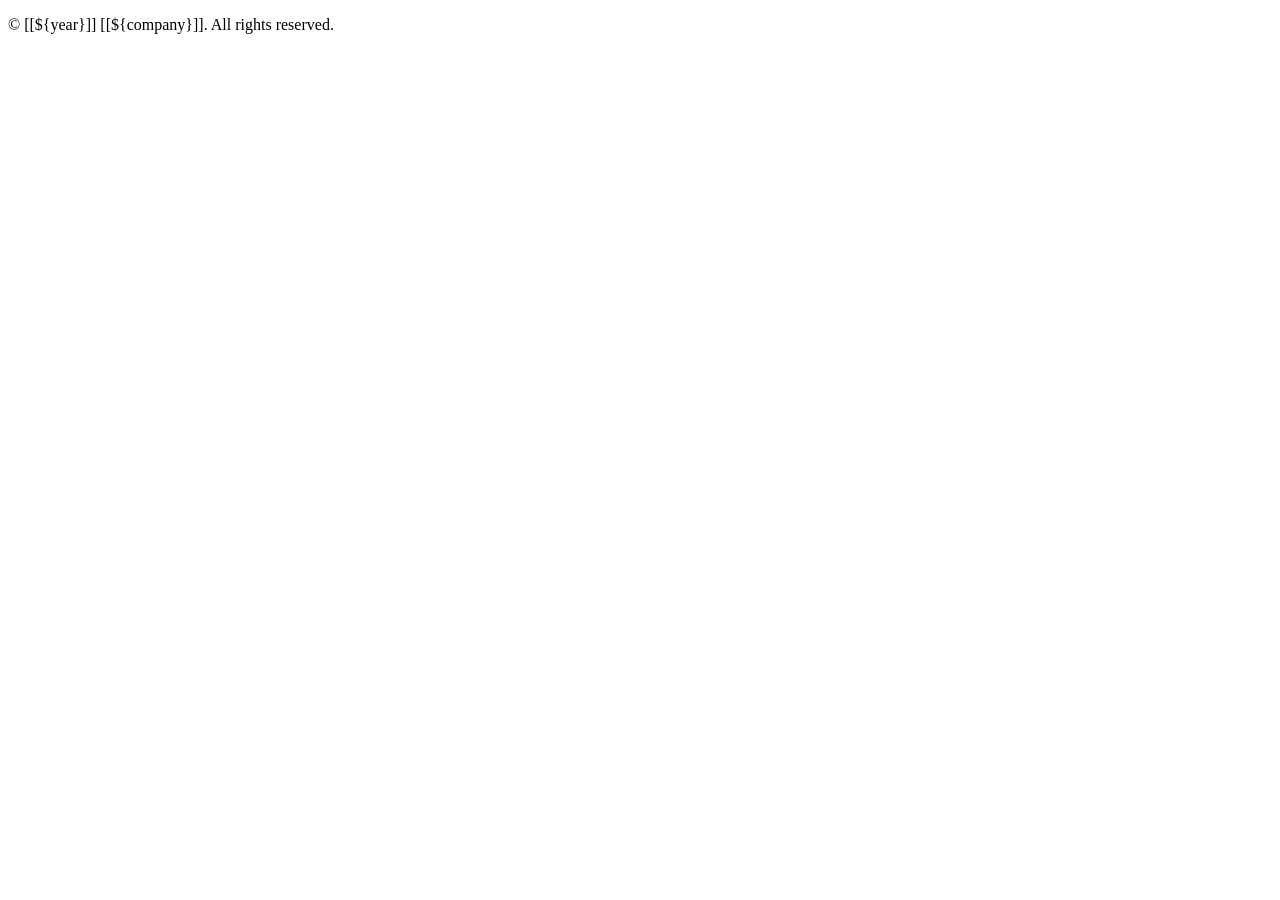
<file: src/main/resources/templates/common.html>
<!DOCTYPE html>
<html xmlns:th="http://www.thymeleaf.org">
<head>
    <meta charset="UTF-8">
    <title>公共片段</title>
</head>
<body>
<div th:fragment="foot(year, company)">
    <div class="footer">
        <p>&copy; [[${year}]] [[${company}]]. All rights reserved.</p>
    </div>
</div>
</body>
</html>
</file>
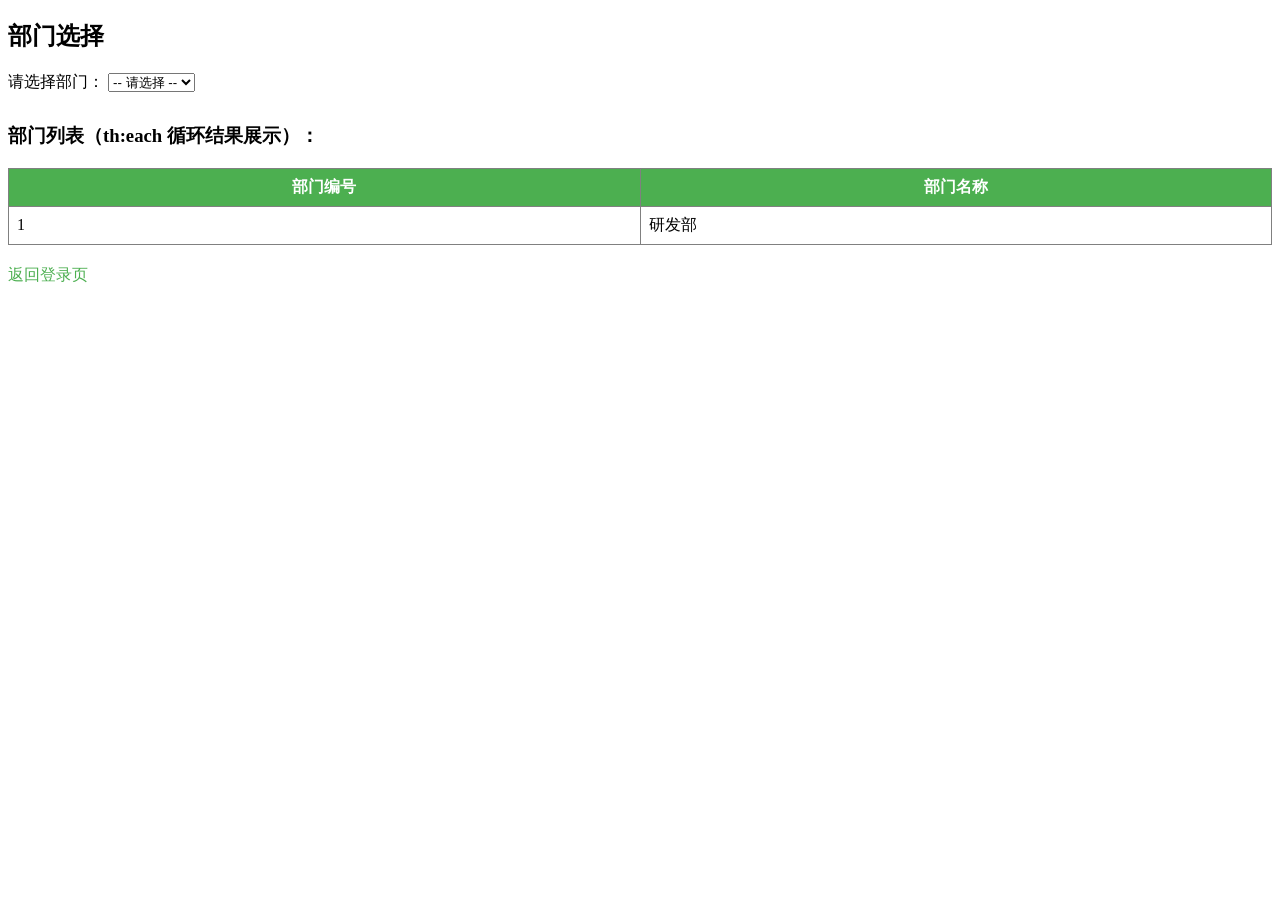
<file: src/main/resources/templates/deptList.html>
<!DOCTYPE html>
<html xmlns:th="http://www.thymeleaf.org">
<head>
    <meta charset="UTF-8">
    <title>部门列表</title>
    <link rel="stylesheet" th:href="@{/css/style.css}">
</head>
<body>
<div class="container">
    <h2>部门选择</h2>
    <div class="form-group dept-select">
        <label>请选择部门：</label>
        <select>
            <option value="">-- 请选择 --</option>
            <option th:each="dept : ${depts}" th:text="${dept.name}" th:value="${dept.id}">部门名称</option>
        </select>
    </div>

    <div style="margin-top:30px;">
        <h3>部门列表（th:each 循环结果展示）：</h3>
        <table border="1" cellpadding="8" cellspacing="0" style="width:100%; border-collapse:collapse;">
            <thead>
            <tr style="background-color:#4CAF50; color:white;">
                <th>部门编号</th>
                <th>部门名称</th>
            </tr>
            </thead>
            <tbody>
            <tr th:each="dept : ${depts}">
                <td th:text="${dept.id}">1</td>
                <td th:text="${dept.name}">研发部</td>
            </tr>
            </tbody>
        </table>
    </div>

    <p style="margin-top:20px;">
        <a style="color:#4CAF50;" th:href="@{/toLogin}">返回登录页</a>
    </p>
</div>

<!-- 引入公共页尾片段 -->
<div th:replace="~{common::foot(year=2025, company='JavaEE实验')}"></div>
</body>
</html>
</file>
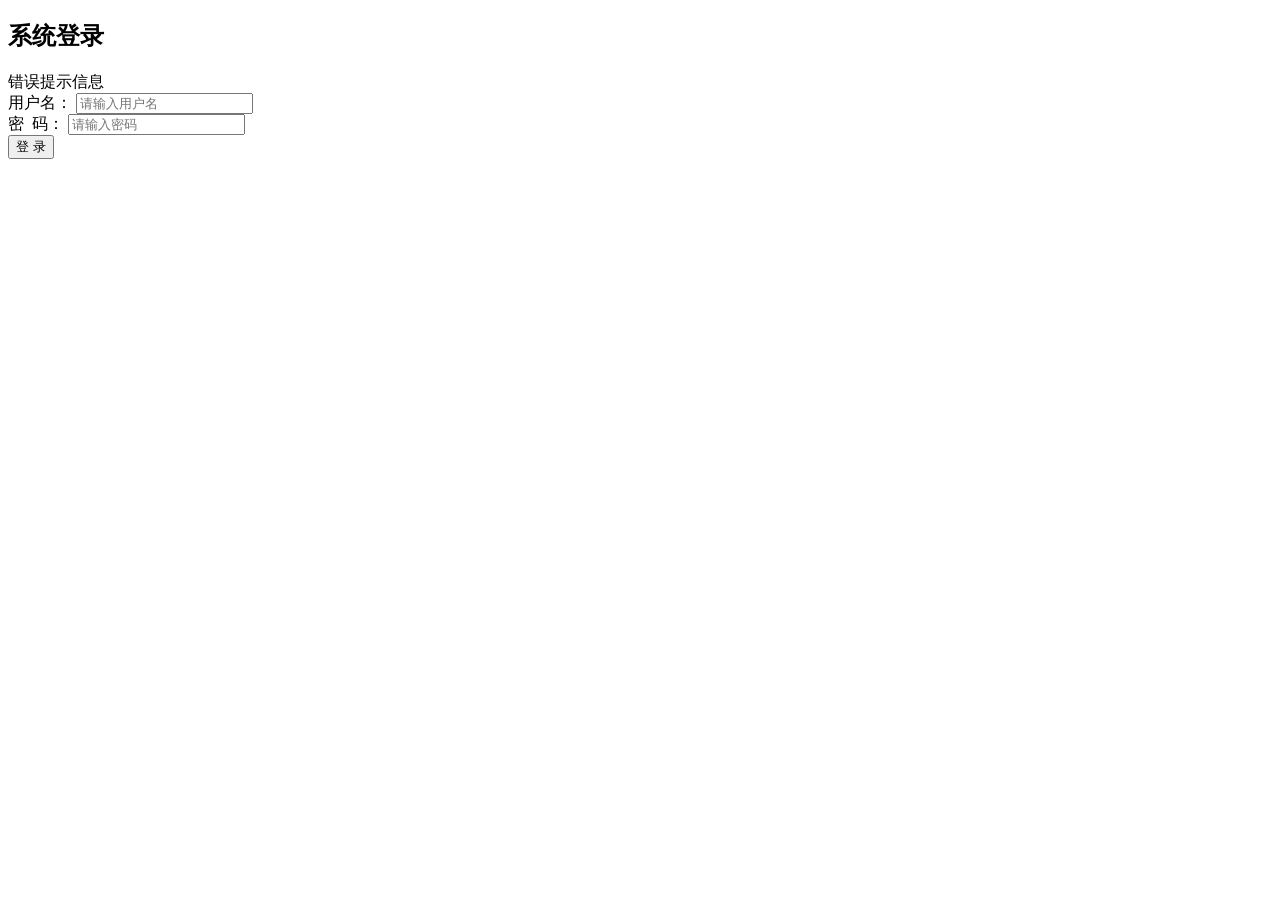
<file: src/main/resources/templates/login.html>
<!DOCTYPE html>
<html xmlns:th="http://www.thymeleaf.org">
<head>
    <meta charset="UTF-8">
    <title>系统登录</title>
    <link rel="stylesheet" th:href="@{/css/style.css}">
</head>
<body>
<div class="container">
    <h2>系统登录</h2>

    <div class="error-msg" th:if="${!#strings.isEmpty(error)}" th:text="${error}">
        错误提示信息
    </div>

    <form method="post" th:action="@{/doLogin}" th:object="${user}">
        <div class="form-group">
            <label>用户名：</label>
            <input placeholder="请输入用户名" th:field="*{username}" type="text">
        </div>
        <div class="form-group">
            <label>密&nbsp;&nbsp;码：</label>
            <input placeholder="请输入密码" th:field="*{password}" type="password">
        </div>
        <button class="btn" type="submit">登 录</button>
    </form>
</div>

<div th:replace="~{common::foot(year=2025, company='JavaEE实验')}"></div>
</body>
</html>
</file>
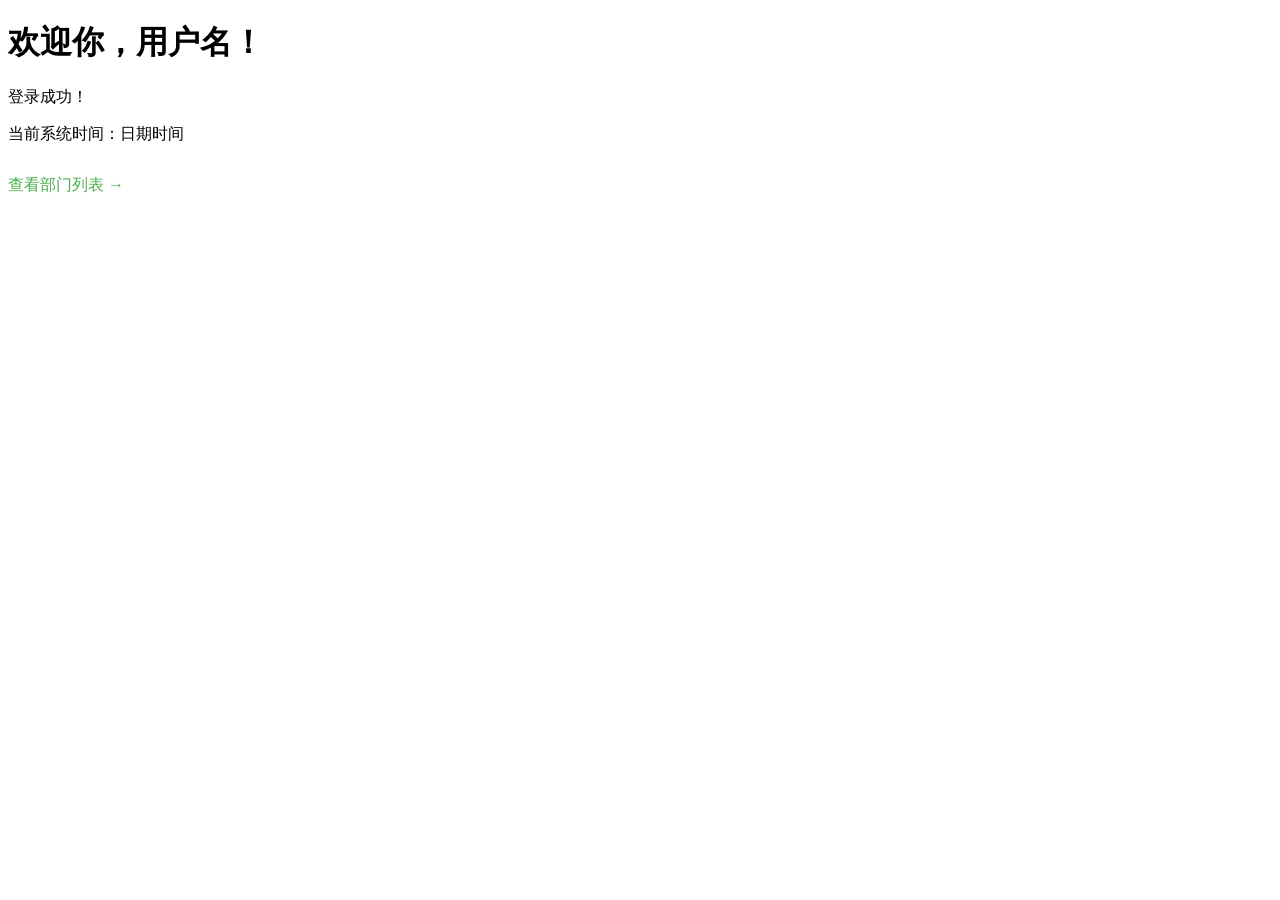
<file: src/main/resources/templates/welcome.html>
<!DOCTYPE html>
<html xmlns:th="http://www.thymeleaf.org">
<head>
    <meta charset="UTF-8">
    <title>欢迎页面</title>
    <link rel="stylesheet" th:href="@{/css/style.css}">
</head>
<body>
<div class="container welcome-box">
    <h1>欢迎你，<span th:text="${name}">用户名</span>！</h1>
    <p>登录成功！</p>
    <div class="time-display">
        当前系统时间：<span th:text="${#dates.format(today, 'yyyy年MM月dd日 HH:mm:ss')}">日期时间</span>
    </div>

    <p style="margin-top:30px;">
        <a style="color:#4CAF50; font-size:16px;" th:href="@{/deptList}">查看部门列表 &rarr;</a>
    </p>
</div>

<div th:replace="~{common::foot(year=2025, company='JavaEE实验')}"></div>
</body>
</html>
</file>
